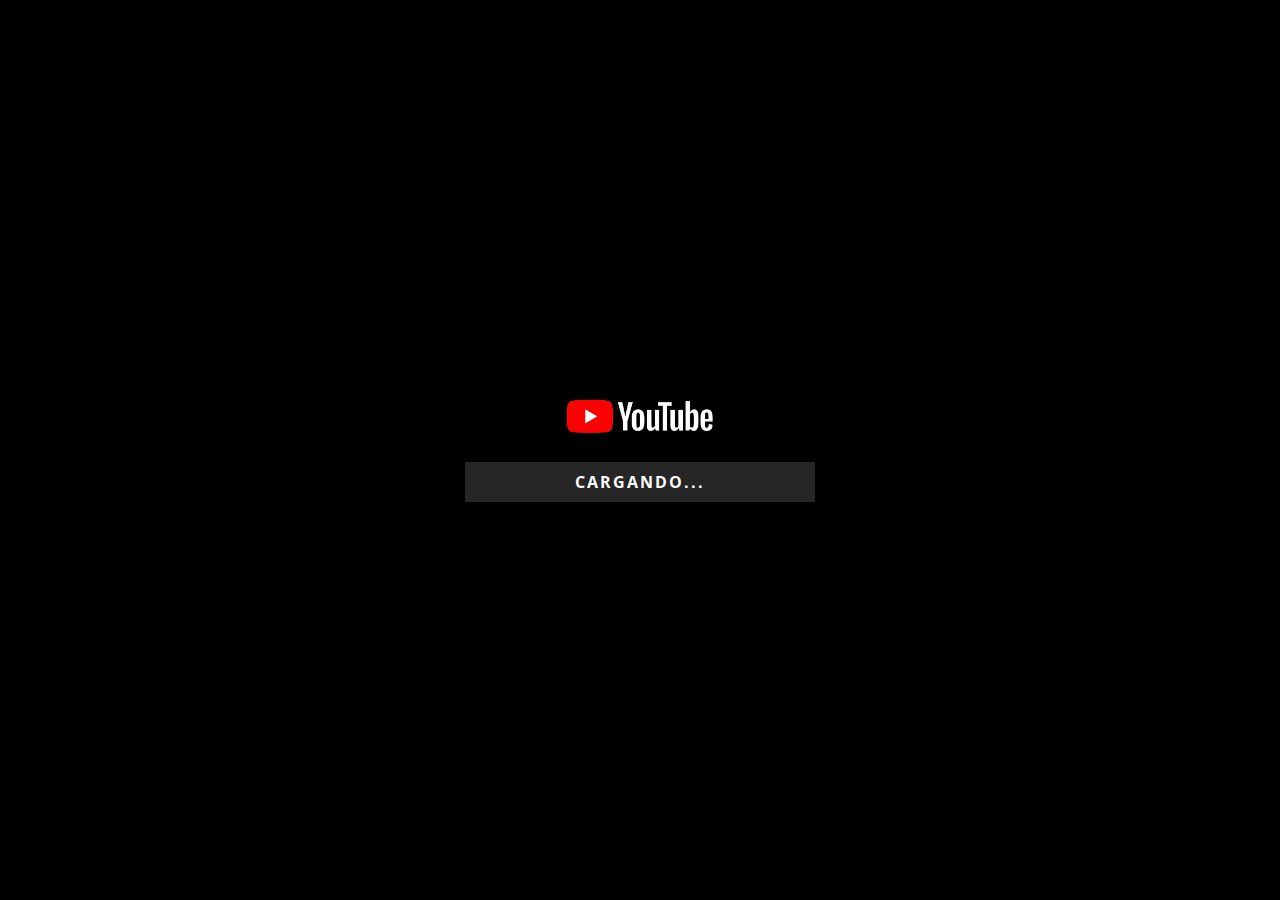
<file: index.html>
<!DOCTYPE html>
<html lang="en">

<head>
    <meta charset="UTF-8">
    <meta name="viewport" content="width=device-width, initial-scale=1.0">
    <link rel="stylesheet" href="style.css">
    <link rel="preconnect" href="https://fonts.googleapis.com">
    <link rel="shortcut icon" href="img/yoma.png" type="image/x-icon">
    <link rel="preconnect" href="https://fonts.gstatic.com" crossorigin>
    <link href="https://fonts.googleapis.com/css2?family=Open+Sans:ital,wght@0,300..800;1,300..800&display=swap" rel="stylesheet">
    <link rel="stylesheet" href="https://cdnjs.cloudflare.com/ajax/libs/font-awesome/6.6.0/css/all.min.css" integrity="sha512-Kc323vGBEqzTmouAECnVceyQqyqdsSiqLQISBL29aUW4U/M7pSPA/gEUZQqv1cwx4OnYxTxve5UMg5GT6L4JJg==" crossorigin="anonymous" referrerpolicy="no-referrer" />
    <title>Youtube TV</title>
</head>

<body id="body">

    <div class="preloader-container">
        <img src="img/tv-logo.png" alt="" class="preloader-container__img">
        <div class="loader">
            <span class="loader-name">
                <span>C</span><span>A</span><span>R</span><span>G</span><span>A</span><span>N</span><span>D</span><span>O</span><span>...</span>
            </span>
        </div>
    </div>

    <div class="add-account">
        <button class="add-account__arrow">
            <i class="fa-solid fa-arrow-left"></i>
        </button>
        <div class="add-account__container">
            <div class="add-account__item">
                <figure class="add-account__img-container">
                    <img src="img/tv-logo.png" alt="" class="add-account__img">
                </figure>
                <div class="add-account__title-container">
                    <span class="add-account__title">
                        Accede con tu
                    </span>
                    <span class="add-account__title">
                        Cuenta de Google
                    </span>
                </div>
                <div class="add-account__text-container">
                    <p class="add-account__text">
                        Si accedes a tu cuenta, encontraras todos los videos y canales que te encantan, sin ver los de los demas.
                    </p>
                </div>
                <div class="add-account__btn-container">
                <button class="add-account__btn">
                    <i class="fa-solid fa-computer"></i>
                    Escanear o ingresar un codigo
                </button>
                <button class="add-account__btn">
                    <i class="fa-regular fa-keyboard"></i>
                    Usar el control remoto
                </button>
                <button class="add-account__btn">
                    <i class="fa-solid fa-mobile-screen"></i>
                    Abrir la app de YouTube
                </button>
                </div>
            </div>
            <div class="add-account__item">
                <figure class="add-account__img-qr-container">
                    <img src="img/youtube-qr.png" alt="" class="add-account__img-qr">
                </figure>
                <div class="add-account__info-container">
                    <span class="add-account__info">
                        Escanea el codigo con tu telefono o ve a
                    </span>
                    <span class="add-account__info add-account__info--qr">
                        yt.be/activate
                    </span>
                </div>
                <div class="add-account__info-container">
                    <span class="add-account__info">
                        Ingrese el siguiente codigo
                    </span>
                    <span class="add-account__info add-account__info--qr">
                        CZH-NKK-JGQG
                    </span>
                </div>
            </div>
        </div>
    </div>
    
    <div class="user-youtube">

        <figure class="user-youtube__logo-container">
            <img src="img/tv-logo.png" alt="" class="user-youtube__logo">
        </figure>

        <span class="user-youtube__text">
            ¿Quien esta mirando?
        </span>

        <div class="user-youtube__user-container">

            <div class="user-youtube__user">
                <figure class="user-youtube__icon-container">
                    <img src="img/perfil-1.jpg" alt="" class="user-youtube__icon">
                </figure>
                <div class="user-youtube__text-container">
                    <span class="user-youtube__user-name" id="name">
                        Fexxo
                    </span>
                    <span class="user-youtube__user-email" id="correo">
                        @ferxxogamer
                    </span>
                </div>
                <div class="user-youtube__btn-container">
                    <button class="user-youtube__btn" id="abrir">
                        <i class="fa-solid fa-user-gear"></i>
                    </button>
                </div>
            </div>

            <div class="user-youtube__user">
                <figure class="user-youtube__icon-container">
                    <img src="img/perfil-2.jpg" alt="" class="user-youtube__icon">
                </figure>
                <div class="user-youtube__text-container">
                    <span class="user-youtube__user-name">
                        Natanael
                    </span>
                    <span class="user-youtube__user-email">
                        @natavasquez
                    </span>
                </div>
                <div class="user-youtube__btn-container">
                    <button class="user-youtube__btn">
                        <i class="fa-solid fa-user-gear"></i>
                    </button>
                </div>
            </div>

            <div class="user-youtube__user">
                <figure class="user-youtube__icon-container">
                    <img src="img/user3.jpg" alt="" class="user-youtube__icon">
                </figure>
                <div class="user-youtube__text-container">
                    <span class="user-youtube__user-name">
                        Billie Eilish
                    </span>
                    <span class="user-youtube__user-email">
                        @billie
                    </span>
                </div>
                <div class="user-youtube__btn-container">
                    <button class="user-youtube__btn">
                        <i class="fa-solid fa-user-gear"></i>
                    </button>
                </div>
            </div>

            <div class="user-youtube__user">
                <figure class="user-youtube__icon-container">
                    <img src="img/invitadouser.avif" alt="" class="user-youtube__icon">
                </figure>
                <div class="user-youtube__text-container--invitado">
                    <span class="user-youtube__user-name--invitado">
                        Invitado
                    </span>
                    <span class="user-youtube__user-email--invitado">
                        user invitado
                    </span>
                </div>
                <div class="user-youtube__btn-container--invitado">
                    <button class="user-youtube__btn--invitado">
                        <i class="fa-solid fa-user-gear"></i>
                    </button>
                </div>
            </div>

        </div>

        <div class="user-youtube__option-container">

            <button class="user-youtube__option" id="open-add-account">
                <i class="fa-solid fa-user-plus"></i>
                <span>
                    Agregar una cuenta
                </span>
            </button>

            <button class="user-youtube__option" id="option-kids">
                <i class="fa-brands fa-youtube"></i>
                <span>
                    Configurar YouTube Kids
                </span>
            </button>

        </div>

    </div>

    <script src="app.js"></script>

</body>

</html>
</file>
<file: style.css>
* {
    padding: 0;
    margin: 0;
    box-sizing: border-box;
}

body {
    padding: 0;
    margin: 0;
    box-sizing: border-box;
    font-family: "Open Sans", sans-serif;
    font-optical-sizing: auto;
    background-color: #000;
    background-size: cover;
    background-position: center center;
    background-repeat: no-repeat;
    display: flex;
    align-items: center;
    justify-content: center;
    height: 100vh;
}

.kids {
    background-image: url(img/youtube-kids.jpg);
}

html {
    box-sizing: border-box;
}

*, *::before, *::after {
    padding: 0;
    margin: 0;
    box-sizing: border-box;
    -webkit-box-sizing: border-box;
    -moz-box-sizing: border-box;
}

/* Reinicio de las etiquetas */

button {
    padding: 0;
    border: none;
    background: none;
    margin: 0;
}

input {
    outline: none;
    margin: 0;
    padding: 0;
}

h1, h2, h3, h4, h5 {
    margin: 0;
    padding: 0;
}

span {
    padding: 0;
    margin: 0;
}

p {
    padding: 0;
    margin: 0;
}

div {
    padding: 0;
    margin: 0;
}

figure {
    margin: 0;
    padding: 0;
}

/* Preloader de la pagina */

.preloader-container {
    position: absolute;
    background-color: #000;
    color: #fff;
    width: 100%;
    min-height: 100vh;
    display: none;
    flex-direction: column;
    justify-content: center;
    align-items: center;
    gap: 1.7em;
}

.open-loader {
    display: flex;
}

.preloader-container__img {
    width: 100%;
    max-width: 150px;

    animation: preloader-image 1s infinite;
}

.preloader-container.ocultar {
    display: none;
}

.loader {
    width: 350px;
    height: 40px;
    background-color: #262626;
    position: relative;
}

.loader::before {
    content: "";
    position: absolute;
    background-color: #f70c0c;
    width: 0;
    height: 40px;

    animation: preloader 5s infinite;
}

.loader .loader-name {
    position: absolute;
    letter-spacing: 2px;
    line-height: 40px;
    font-weight: bold;
    left: 50%;
    transform: translateX(-50%);
}

@keyframes preloader {

    90% {
        width: 100%;
        opacity: 1;
    }
    100% {
        width: 100%;
        opacity: 0;
    }
}

/* Agregar cuenta */

.add-account {
    position: absolute;
    width: 100%;
    min-height: 100vh;
    background-color: #000;
    color: #fff;
    display: flex;
    align-items: center;
    justify-content: center;
    transition: all 1s;
    transform: translateY(-100%);
}

.active-account {
    transform: translateY(0);
}

.add-account__arrow {
    color: #fff;
    position: absolute;
    top: 30px;
    left: 30px;
    width: 50px;
    height: 50px;
    border-radius: 0.4em;
    font-size: 1.3em;
    cursor: pointer;
    transition: all 1s;
}

.add-account__arrow:hover {
    background-color: #fff;
    color: #000;
}

.add-account__container {
    width: 1100px;
    display: grid;
    grid-template-columns: repeat(2,1fr);
}

.add-account__item {
    display: flex;
    flex-direction: column;
    gap: 1em;
    padding: 1em;
}

.add-account__img {
    width: 100%;
    max-width: 130px;
}

.add-account__title {
    font-size: 1.8em;
    display: block;
    font-weight: bold;
    text-shadow: 1px 1px 2px rgba(255, 255, 255, 0.323);
}

.add-account__text {
    font-size: 1em;
}

.add-account__btn {
    width: 100%;
    height: 60px;
    display: flex;
    flex-direction: row;
    align-items: center;
    justify-content: flex-start;
    padding: 0 1em;
    gap: 0.8em;
    border-radius: 0.9em;
    cursor: pointer;
    transition: all 1s;
    color: #fff;
}

.add-account__btn:hover {
    background-color: #fff;
    color: #000;
}

.add-account__img-qr-container {
    width: 100%;
    display: flex;
    align-items: center;
    justify-content: center;
}

.add-account__info-container {
    width: 100%;
}

.add-account__img-qr {
    width: 100%;
    max-width: 320px;
}

.add-account__info {
    display: block;
    text-align: center;
}

.add-account__info--qr {
    font-size: 1.4em;
    font-weight: bold;
    text-shadow: 1px 1px 2px rgba(255, 255, 255, 0.323);
}

/* User YouTube: Primera pantalla de la app */

.user-youtube {
    max-width: 1000px;
    display: flex;
    flex-direction: column;
    justify-content: center;
    align-items: center;
}

.user-youtube__logo-container {
    width: 100%;
    display: flex;
    align-items: center;
    justify-content: center;
    margin-bottom: 1em;
}

.user-youtube__logo {
    width: 100%;
    max-width: 140px;
}

.user-youtube__text {
    font-size: 2.1em;
    font-weight: bold;
    letter-spacing: -1px;
    color: #fff;
}

.user-youtube__user-container {
    width: 100%;
    display: flex;
    align-items: center;
    gap: 1.5em;
    padding: 2em;
    
    margin-bottom: 1em;

}

.user-youtube__icon-container {
    width: 100%;
}

.user-youtube__icon {
    width: 100%;
    max-width: 250px;
    min-width: 200px;
    aspect-ratio: 5/5;
    object-fit: cover;
    border-radius: 50%;
    box-shadow: 0px 0px 10px #0003;
    cursor: pointer;
}

.user-youtube__text-container {
    width: 100%;
    display: grid;
    justify-items: center;
    margin-bottom: 1em;
}

.user-youtube__user-name {
    font-size: 1.4em;
    font-weight: bold;
    color: #fff;
}

.user-youtube__user-email {
    color: #fff;
    visibility: hidden;
}

.user-youtube__btn-container {
    width: 100%;
    display: flex;
    align-items: center;
    justify-content: center;
}

.user-youtube__btn {
    width: 50px;
    height: 50px;
    background-color: #313030;
    border-radius: 50%;
    visibility: hidden;
    color: #fff;
}

.user-youtube__btn:hover {
    background-color: #fff;
    cursor: pointer;
    color: #000;
}

.user-youtube__btn i {
    font-size: 1.3em;
}

.user-youtube__option-container {
    width: 100%;
    display: flex;
    align-items: center;
    justify-content: center;
    gap: 1.2em;
}

.user-youtube__option {
    width: 30%;
    padding: 1em;
    background-color: #313030;
    border-radius: 2em;
    font-size: 1em;
    display: flex;
    align-items: center;
    justify-content: center;
    gap: 0.7em;
    cursor: pointer;
    color: #fff;
    transition: all 1s;
}

.user-youtube__option:hover {
    background-color: #fff;
     color: #000;
}


/* Invitado */

.user-youtube__text-container--invitado {
    width: 100%;
    display: grid;
    justify-items: center;
    margin-bottom: 1em;
}

.user-youtube__user-name--invitado {
    font-size: 1.4em;
    font-weight: bold;
    color: #fff;
}

.user-youtube__user-email--invitado {
    color: #fff;
    visibility: hidden;
}

.user-youtube__btn-container--invitado {
    width: 100%;
    display: flex;
    align-items: center;
    justify-content: center;
}

.user-youtube__btn--invitado {
    width: 50px;
    height: 50px;
    background-color: #313030;
    border-radius: 50%;
    visibility: hidden;
    color: #fff;
}

/* Mostrar elementos de usuario */

.user-youtube__user:hover .user-youtube__user-email {
    visibility: visible;
}

.user-youtube__user:hover .user-youtube__icon {
    outline: 5px solid #fff;
}

.user-youtube__user:hover .user-youtube__btn {
    visibility: visible;
}











/* HORA DE SER RESPONSIVO = MOBILE VERSION */

@media screen and (max-width: 940px) {

    .user-youtube {
        width: 90%;
        margin-left: 1em;
        margin-right: 1em;
    }

    .user-youtube__user-container {
        width: 100%;
        overflow-y: auto;
    }

    .user-youtube__option {
        width: 40%;
    }
}

@media screen and (max-width: 665px) {
    .user-youtube__option {
        width: 50%;
    }

    .add-account {
        top: 0;
        width: 100%;
        height: auto;
    }
    
    .add-account__container {
        margin-top: 6em;
        width: 90%;
        grid-template-columns: 1fr;
    }
    

}

@media screen and (max-width: 559px) {



    .user-youtube__text {
        font-size: 2.1em;
    }

    .user-youtube__option-container {
        width: 100%;
        flex-direction: column;
    }

    .user-youtube__option {
        width: 100%;
    }

    .loader {
        width: 90%;
        height: 40px;
        background-color: #262626;
        position: relative;
    }
    
    .loader::before {
        content: "";
        position: absolute;
        background-color: #d81b1b;
        width: 0;
        height: 40px;
    
        animation: preloader 5s infinite;
    }
    
    .loader .loader-name {
        position: absolute;
        letter-spacing: 2px;
        line-height: 40px;
        font-weight: bold;
        left: 50%;
        transform: translateX(-50%);
    }
    
    @keyframes preloader {
    
        90% {
            width: 100%;
            opacity: 1;
        }
        100% {
            width: 100%;
            opacity: 0;
        }
    }
    

}

@media screen and (max-width: 387px) {

    .user-youtube__text {
        font-size: 1.8em;
    }

}
</file>
